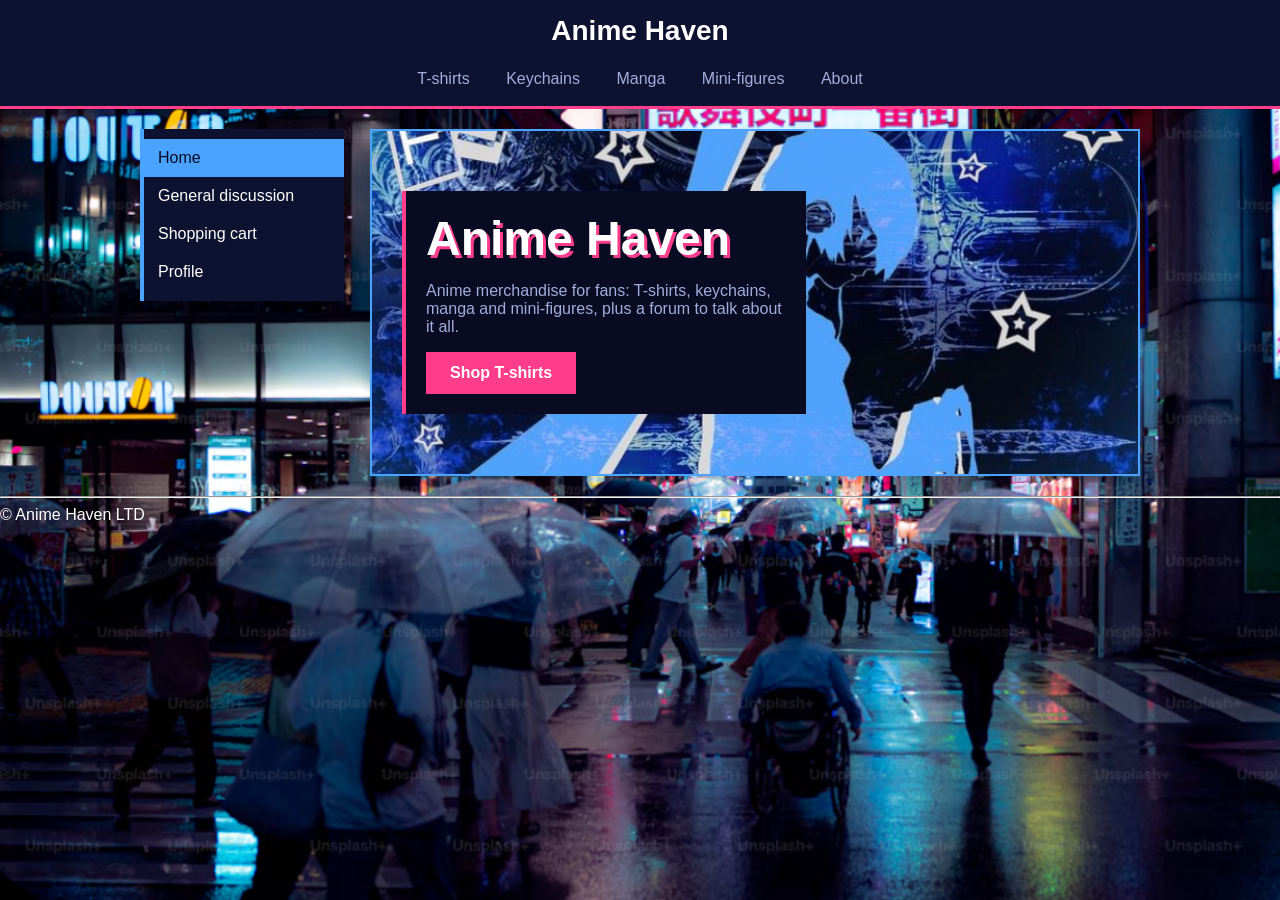
<file: Index.html>
<!DOCTYPE html>
<html lang="en">

<head>
    <meta charset="UTF-8">
    <meta name="viewport" content="width=device-width, initial-scale=1.0">
    <title>Anime Haven</title>
    <link rel="stylesheet" href="style.css">
</head>

<body>
    <div class="topbar">
        <a class="brand" href="Index.html">Anime Haven</a>
        <ul class="products">
            <li><a href="Tshirts.html">T-shirts</a></li>
            <li><a href="keychains.html">Keychains</a></li>
            <li><a href="manga.html">Manga</a></li>
            <li><a href="minifig.html">Mini-figures</a></li>
            <li><a href="about.html">About</a></li>
        </ul>
    </div>

    <div class="layout">
        <ul class="navbar">
            <li><a href="Index.html" class="current">Home</a></li>
            <li><a href="about.html">General discussion</a></li>
            <li><a href="about.html">Shopping cart</a></li>
            <li><a href="about.html">Profile</a></li>
        </ul>

        <div class="content">
            <div class="hero">
                <div class="hero-text">
                    <h1>Anime Haven</h1>
                    <p>Anime merchandise for fans: T-shirts, keychains, manga and mini-figures, plus a forum to talk about it all.</p>
                    <a class="button" href="Tshirts.html">Shop T-shirts</a>
                </div>
            </div>
        </div>
    </div>
</body>
<footer><hr> &copy; Anime Haven LTD</footer>
</html>
</file>
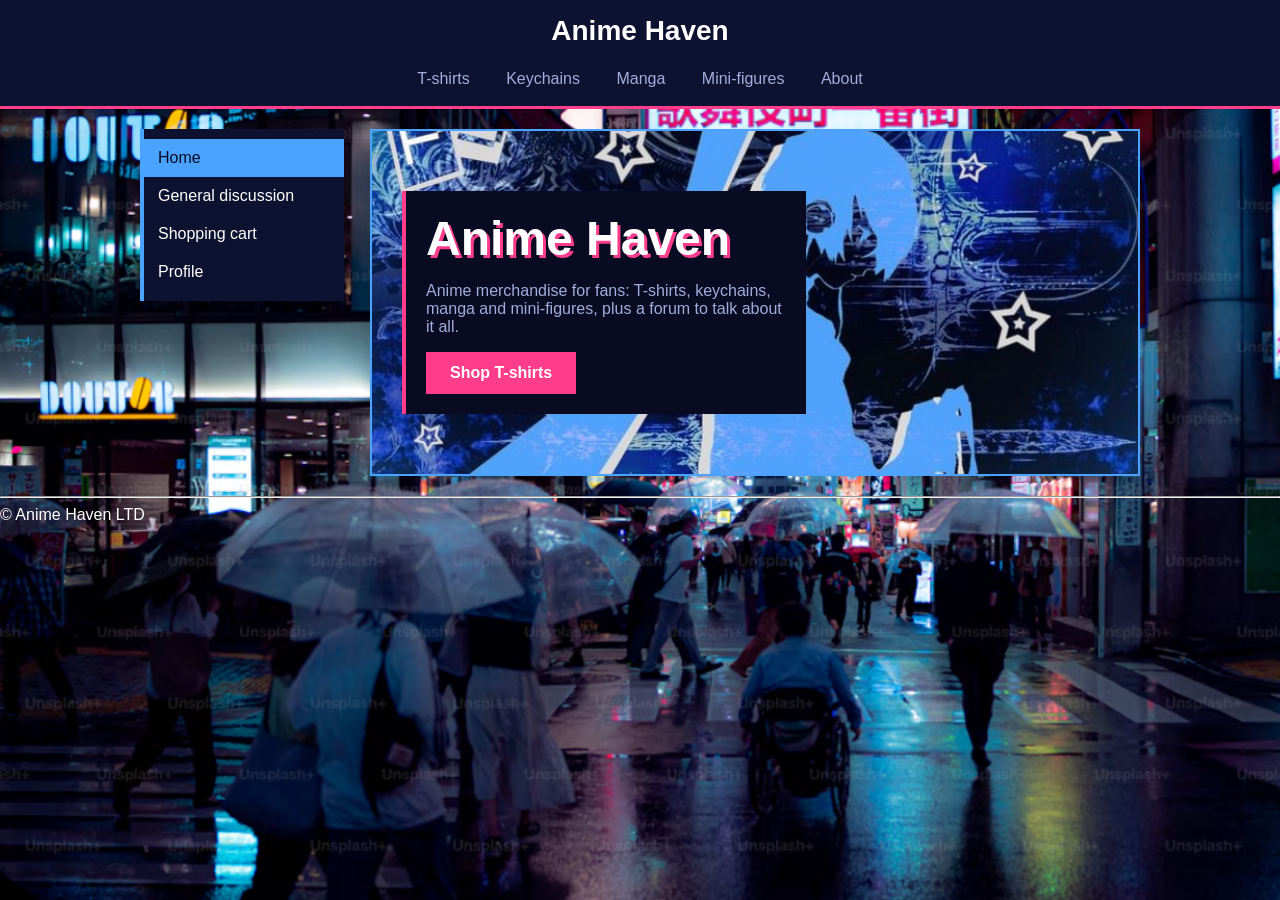
<file: index.html>
<!DOCTYPE html>
<html lang="en">

<head>
    <meta charset="UTF-8">
    <meta name="viewport" content="width=device-width, initial-scale=1.0">
    <title>Anime Haven</title>
    <link rel="stylesheet" href="style.css">
</head>

<body>
    <div class="topbar">
        <a class="brand" href="Index.html">Anime Haven</a>
        <ul class="products">
            <li><a href="Tshirts.html">T-shirts</a></li>
            <li><a href="keychains.html">Keychains</a></li>
            <li><a href="manga.html">Manga</a></li>
            <li><a href="minifig.html">Mini-figures</a></li>
            <li><a href="about.html">About</a></li>
        </ul>
    </div>

    <div class="layout">
        <ul class="navbar">
            <li><a href="Index.html" class="current">Home</a></li>
            <li><a href="about.html">General discussion</a></li>
            <li><a href="about.html">Shopping cart</a></li>
            <li><a href="about.html">Profile</a></li>
        </ul>

        <div class="content">
            <div class="hero">
                <div class="hero-text">
                    <h1>Anime Haven</h1>
                    <p>Anime merchandise for fans: T-shirts, keychains, manga and mini-figures, plus a forum to talk about it all.</p>
                    <a class="button" href="Tshirts.html">Shop T-shirts</a>
                </div>
            </div>
        </div>
    </div>
</body>
<footer><hr> &copy; Anime Haven LTD</footer>
</html>
</file>
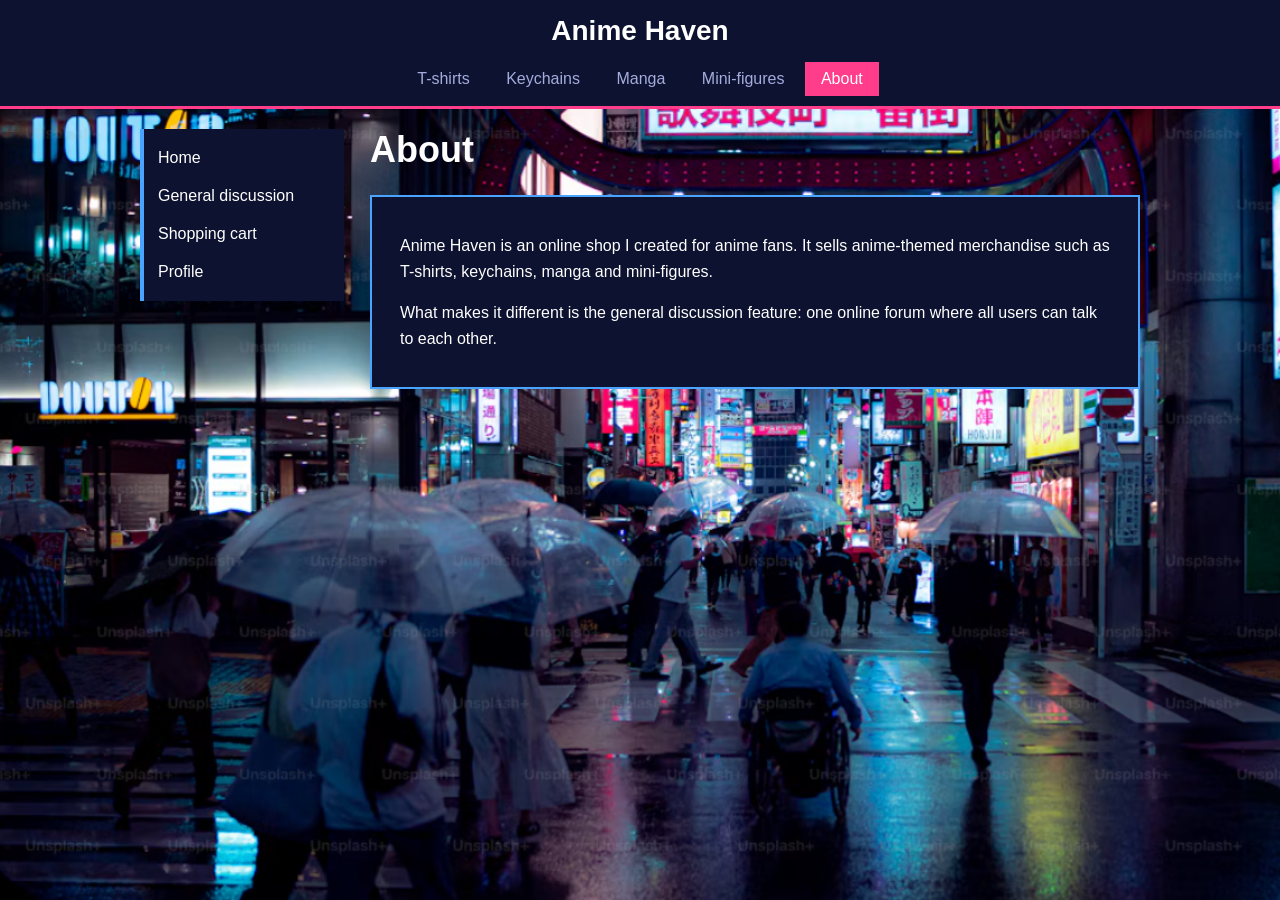
<file: about.html>
<!DOCTYPE html>
<html lang="en">
<head>
    <meta charset="UTF-8">
    <meta name="viewport" content="width=device-width, initial-scale=1.0">
    <title>Anime Haven - About</title>
    <link rel="stylesheet" href="style.css">
</head>
<body>
    <div class="topbar">
        <a class="brand" href="Index.html">Anime Haven</a>
        <ul class="products">
            <li><a href="Tshirts.html">T-shirts</a></li>
            <li><a href="keychains.html">Keychains</a></li>
            <li><a href="manga.html">Manga</a></li>
            <li><a href="minifig.html">Mini-figures</a></li>
            <li><a href="about.html" class="current">About</a></li>
        </ul> 
    </div>

    <div class="layout">
        <ul class="navbar">
            <li><a href="Index.html">Home</a></li>
            <li><a href="about.html">General discussion</a></li>
            <li><a href="about.html">Shopping cart</a></li>
            <li><a href="about.html">Profile</a></li>
        </ul>

        <div class="content">
            <h1>About</h1>
            <div class="panel">
                <p>Anime Haven is an online shop I created for anime fans. It sells anime-themed merchandise such as T-shirts, keychains, manga and mini-figures.</p>
                <p>What makes it different is the general discussion feature: one online forum where all users can talk to each other.</p>
            </div>
        </div>
    </div>
</body>
</html>
</file>
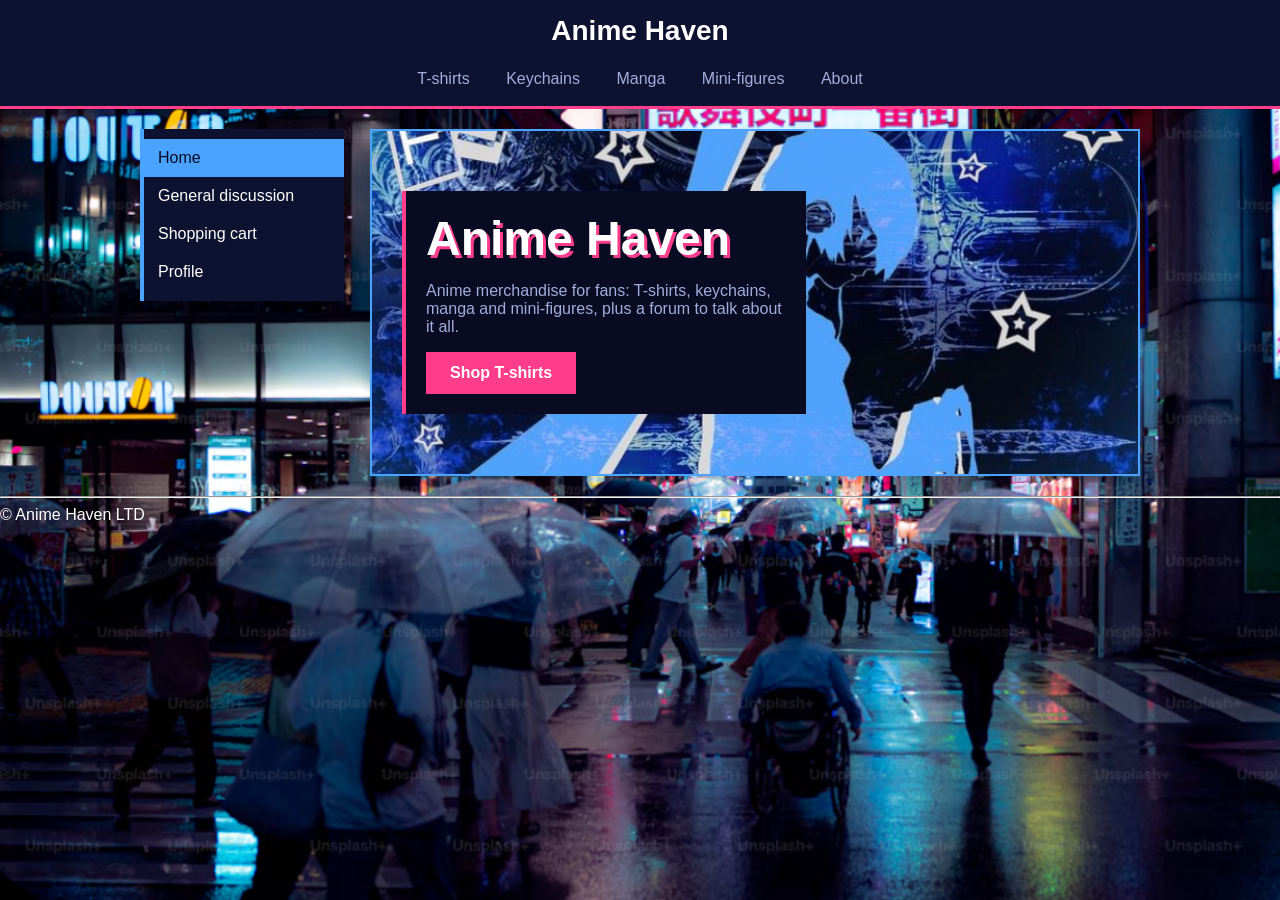
<file: AnimeHaven.html>
<!DOCTYPE html>
<html lang="en">

<head>
    <meta charset="UTF-8">
    <meta name="viewport" content="width=device-width, initial-scale=1.0">
    <title>Anime Haven</title>
    <link rel="stylesheet" href="style.css">
</head>

<body>
    <div class="topbar">
        <a class="brand" href="AnimeHaven.html">Anime Haven</a>
        <ul class="products">
            <li><a href="Tshirts.html">T-shirts</a></li>
            <li><a href="keychains.html">Keychains</a></li>
            <li><a href="manga.html">Manga</a></li>
            <li><a href="minifig.html">Mini-figures</a></li>
            <li><a href="about.html">About</a></li>
        </ul>
    </div>

    <div class="layout">
        <ul class="navbar">
            <li><a href="AnimeHaven.html" class="current">Home</a></li>
            <li><a href="about.html">General discussion</a></li>
            <li><a href="about.html">Shopping cart</a></li>
            <li><a href="about.html">Profile</a></li>
        </ul>

        <div class="content">
            <div class="hero">
                <div class="hero-text">
                    <h1>Anime Haven</h1>
                    <p>Anime merchandise for fans: T-shirts, keychains, manga and mini-figures, plus a forum to talk about it all.</p>
                    <a class="button" href="Tshirts.html">Shop T-shirts</a>
                </div>
            </div>
        </div>
    </div>
</body>
<footer><hr> &copy; Anime Haven LTD</footer>
</html>
</file>
<file: style.css>
body {
    margin: 0;
    font-family: Arial, Helvetica, sans-serif;
    font-size: 16px;
    color: white;
    background-color: #080b22;
    background-image: url("background.png");
    background-size: cover;
    background-attachment: fixed;
}

a {
    color: white;
}


.topbar {
    background-color: #0d1230;
    border-bottom: 3px solid #ff3d8b;
    text-align: center;
    padding-bottom: 10px;
}

.brand {
    display: block;
    padding: 15px;
    font-size: 28px;
    font-weight: bold;
    color: white;
    text-decoration: none;
}

ul.products {
    list-style-type: none;
    margin: 0;
    padding: 0;
}

ul.products li {
    display: inline-block;
}

ul.products a {
    display: block;
    padding: 8px 16px;
    color: #a3acdc;
    text-decoration: none;
}

ul.products a:hover {
    background-color: #ff3d8b;
    color: white;
}

ul.products a.current {
    background-color: #ff3d8b;
    color: white;
}

.layout {
    max-width: 1000px;
    margin: 20px auto;
    overflow: hidden;
}

ul.navbar {
    float: left;
    width: 200px;
    list-style-type: none;
    margin: 0;
    padding: 10px 0;
    background-color: #0d1230;
    border-left: 4px solid #4aa3ff;
}

ul.navbar a {
    display: block;
    padding: 10px 14px;
    color: white;
    text-decoration: none;
}

ul.navbar a:hover {
    background-color: #4aa3ff;
    color: #080b22;
}

ul.navbar a.current {
    background-color: #4aa3ff;
    color: #080b22;
}

.content {
    margin-left: 230px;
}

h1 {
    margin-top: 0;
    font-size: 36px;
}

h2 {
    margin: 0 0 5px 0;
    font-size: 20px;
}

.hero {
    padding: 60px 30px;
    background-image: url("background.jpg");
    background-size: cover;
    background-position: center;
    border: 2px solid #4aa3ff;
}

.hero-text {
    width: 360px;
    padding: 20px;
    background-color: #080b22;
    border-left: 4px solid #ff3d8b;
}

.hero h1 {
    font-size: 48px;
    margin-bottom: 10px;
    text-shadow: 3px 3px 0 #ff3d8b;
}

.hero p {
    color: #a3acdc;
}

.button {
    display: inline-block;
    padding: 12px 24px;
    background-color: #ff3d8b;
    color: white;
    font-weight: bold;
    text-decoration: none;
}

.button:hover {
    background-color: #35e0ff;
    color: #080b22;
}



.panel {
    padding: 20px 28px;
    background-color: #0d1230;
    border: 2px solid #4aa3ff;
    line-height: 1.6;
}



.filters {
    margin-bottom: 20px;
    padding: 12px 16px;
    background-color: #0d1230;
    border: 2px solid #4aa3ff;
}

.filters select {
    padding: 6px 10px;
    font-size: 16px;
}

article.product {
    display: inline-block;
    vertical-align: top;
    width: 220px;
    margin: 0 15px 15px 0;
    text-align: center;
    background-color: #0d1230;
    border: 2px solid #4aa3ff;
}

article.product:hover {
    border-color: #ff3d8b;
}

article.product img {
    display: block;
    width: 100%;
    background-color: #1b2468;
}

.product-info {
    padding: 12px;
}

.price {
    margin: 0;
    color: #35e0ff;
    font-weight: bold;
}
</file>
